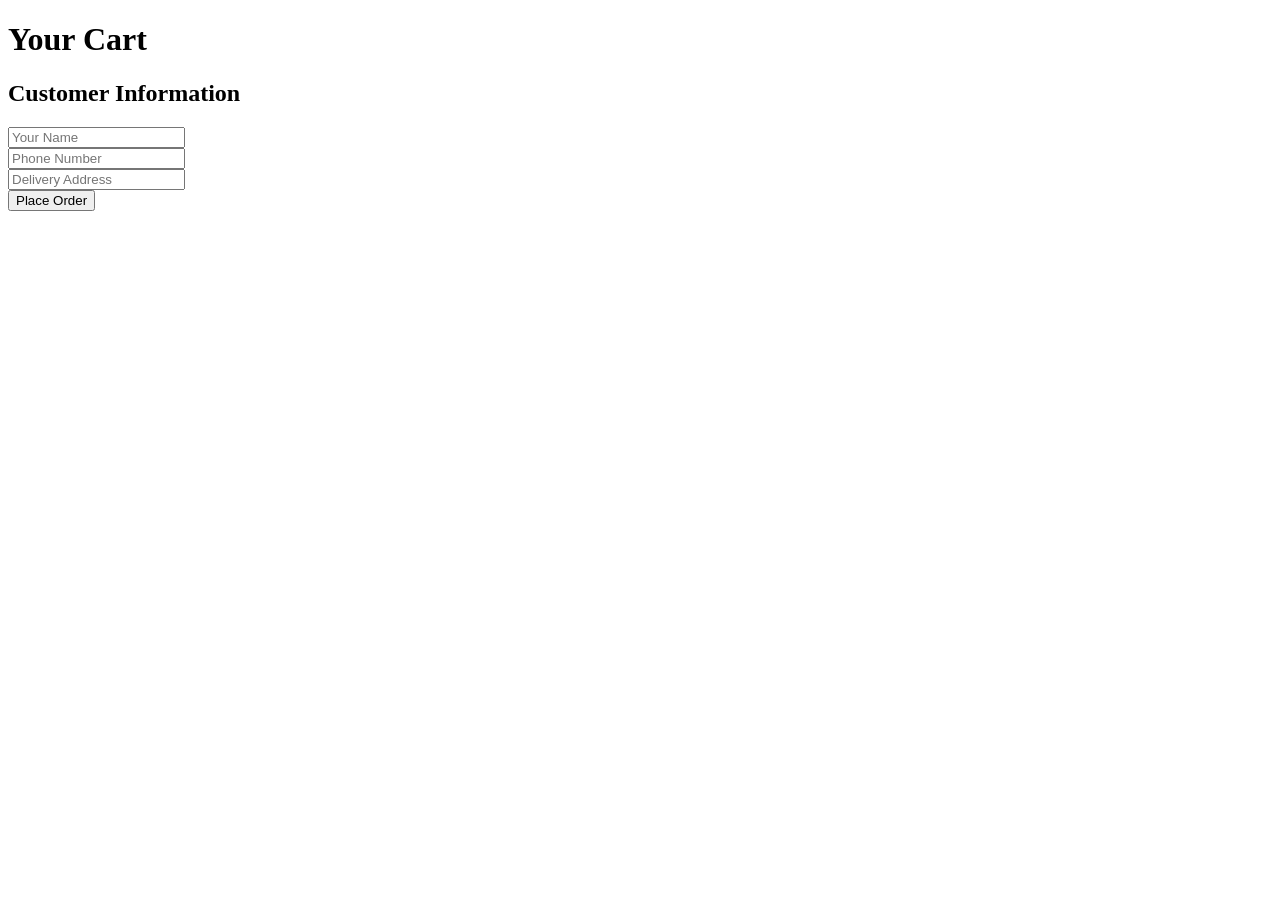
<file: cart.html>
<!DOCTYPE html>
<html>
<head>
<title>Your Cart</title>
<link rel="stylesheet" href="style.css">
</head>

<body>

<h1>Your Cart</h1>

<div id="cartItems"></div>

<h2>Customer Information</h2>

<input type="text" id="name" placeholder="Your Name"><br>
<input type="text" id="phone" placeholder="Phone Number"><br>
<input type="text" id="address" placeholder="Delivery Address"><br>

<button onclick="checkout()">Place Order</button>

<script>

let cart = JSON.parse(localStorage.getItem("cart")) || [];
let container = document.getElementById("cartItems");

cart.forEach(item=>{
container.innerHTML += `<p>${item.name} x${item.qty} - ₱${item.price * item.qty}</p>`;
});

function checkout(){

let name=document.getElementById("name").value;
let phone=document.getElementById("phone").value;
let address=document.getElementById("address").value;

let orders = JSON.parse(localStorage.getItem("orders")) || [];

orders.push({
customer:name,
phone:phone,
address:address,
items:cart
});

localStorage.setItem("orders",JSON.stringify(orders));

localStorage.removeItem("cart");

alert("Order placed!");

location.reload();

}

</script>

</body>
</html>
</file>
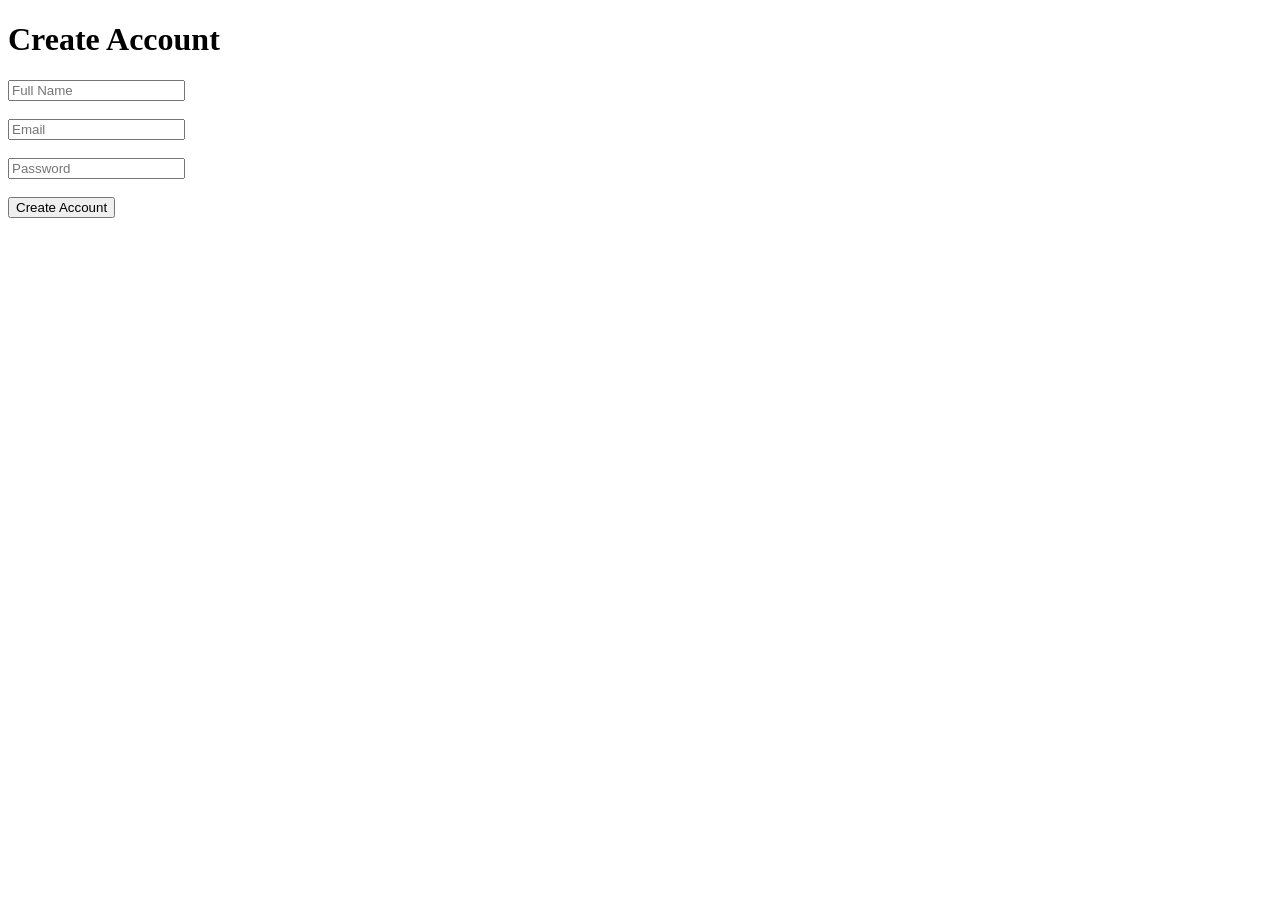
<file: signup.html>
<!DOCTYPE html>
<html>
<head>
<title>Sign Up</title>
<link rel="stylesheet" href="style.css">
</head>

<body>

<h1>Create Account</h1>

<input type="text" placeholder="Full Name"><br><br>
<input type="email" placeholder="Email"><br><br>
<input type="password" placeholder="Password"><br><br>

<button>Create Account</button>

</body>
</html>
</file>
<file: style.css>
.categories{
text-align:center;
margin-top:20px;
}

.categories button{
margin:5px;
padding:10px 15px;
border:none;
background:#ff6b6b;
color:white;
cursor:pointer;
border-radius:5px;
}
</file>
